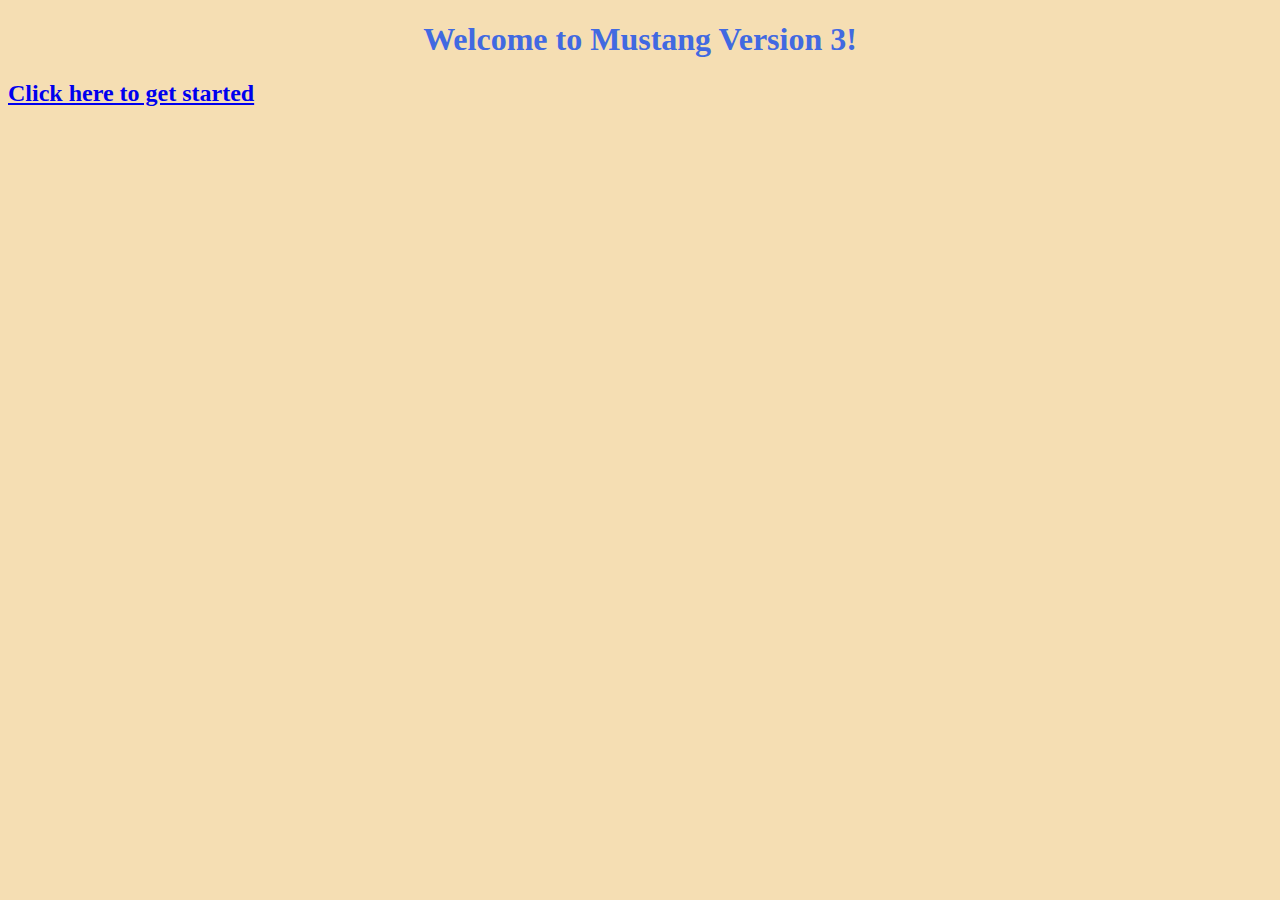
<file: index.html>
<!doctype html>
<html lang="en">
    <head>
        <meta charset="UTF-8">
        <title>Mustang - Version 3</title>
        <link rel="stylesheet" href="mustang3.css">
    </head>
    <body onload="initApplication()">
        <h1>Welcome to Mustang Version 3!</h1>
        <h2><a href="mustang3.html" target="_blank">Click here to get started</a><h2>
    </body>
</html>
</file>
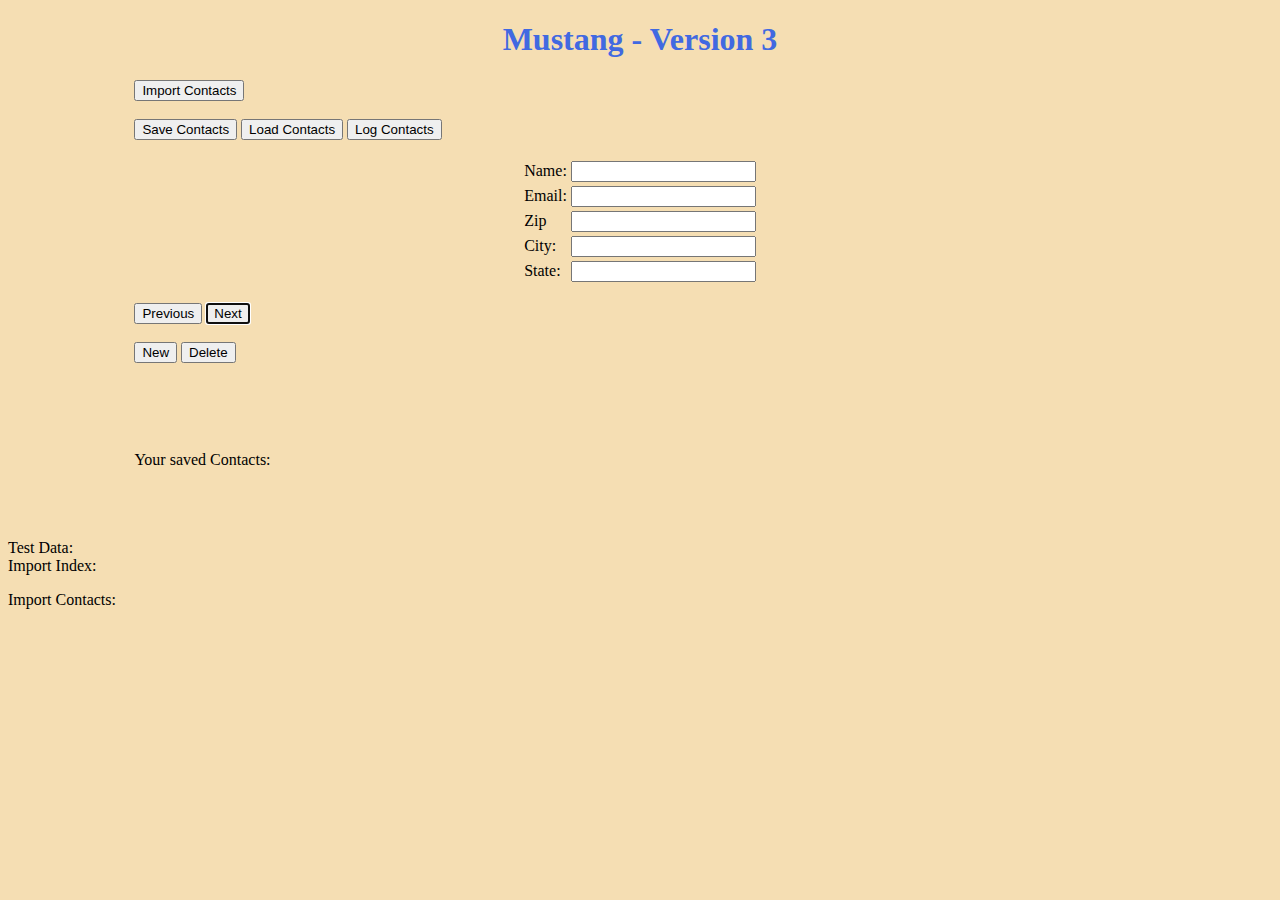
<file: mustang3.html>
<!doctype html>
<html lang="en">
<!--
    Author:  Jakub Zahora
    Class:   Web & Distributed Programming 
    Project: Mustang v3
    Session: su18-cpsc-24700-lt1
    Description: This application is an attempt at Mustang3 assignment.
-->
    <head>
        <meta charset="UTF-8">
        <title>Mustang - Version 3</title>
        <link rel="stylesheet" href="mustang3.css">
        <script src="mustang3.js"></script>
    </head>
    <body onload="initApplication()">
    <div class="fields">
        <h1>Mustang - Version 3</h1> 
            <button type="button" onclick="importContacts()">Import Contacts</button><br><br>
            <button type="button" onclick="saveContactsToServer()">Save Contacts</button>
            <button type="button" onclick="loadContactsFromServer()">Load Contacts</button>
            <button type="button" onclick="logContacts()">Log Contacts</button>
            <br><br>
            <table align="center">
            <tr>
                <td>Name:</td>
                <td> 
                    <input id="nameID" type="text" value="" size="20">
                </td>
            </tr>
            <tr>
                <td>Email:</td>
                <td>
                    <input id="emailID" type="text" value="" size="20">
                </td>
            </tr>
            <tr>
                <td>Zip</td>
                <td>
                    <input id="zipID" type="text" value="" size="20" onblur="zipBlurFunction()">
                </td>
            </tr>
            <tr>
                <td>City:</td>
                <td>
                    <input id="cityID" type="text" value="" size="20">
                </td>
            </tr>
            <tr>
                <td>State:</td>
                <td>
                    <input id="stateID" type="text" value="" size="20">
                </td>
            </tr>
        </table>

        <br>
        <button type="button" onclick="previous()">Previous</button>
        <button type="button" autofocus onclick="next()">Next</button><br><br>
        <button type="button" onclick="add()">New</button>
        <button type="button" onclick="remove()">Delete</button><br><br>

        <p id="statusID"></p>
        <br><br><br>
        Your saved Contacts:
        <p id="savedContacts"></p>
        <br><br><br>
        </div>
        Test Data:<br>
        Import Index:<p id="indexID"></p>
        Import Contacts:<p id="contactsID"></p>
    </body>
</html>
</file>
<file: mustang3.css>
h1 { color: royalblue; text-align: center; }

body { background-color: wheat; }

.fields {
    margin: 0 auto !important;
    width: 80%;
}
</file>
